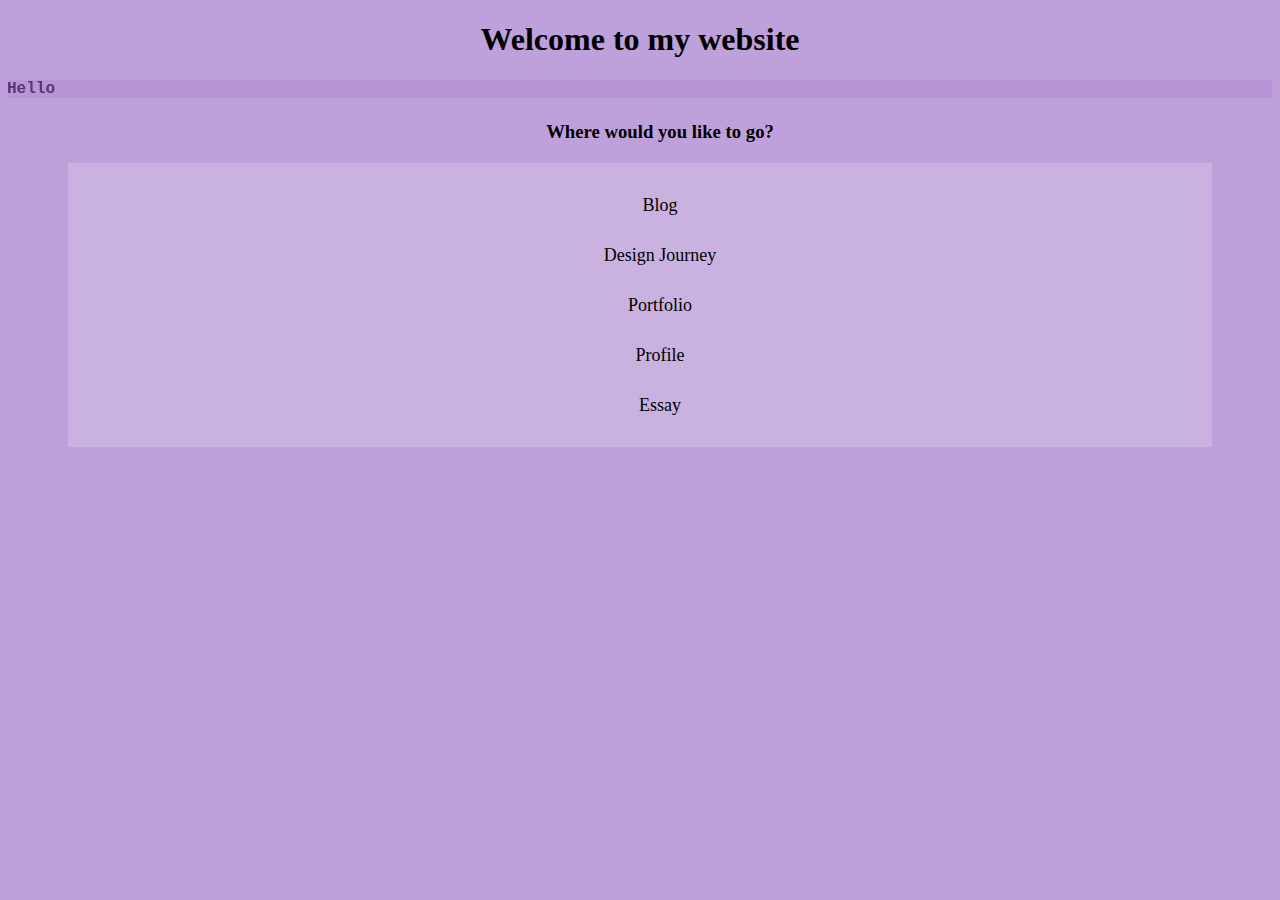
<file: index.html>
<!DOCTYPE html>
<html lang="en">
<head>
    <meta charset="UTF-8">
    <meta http-equiv="X-UA-Compatible" content="IE=edge">
    <meta name="viewport" content="width=device-width, initial-scale=1.0">
    <title>HelloBeautifulWorld</title>
    <link rel="normalize" href="normalize.css"/>
    <link rel="stylesheet" href="stylesheet.css">
</head>
<body>
    <header> <h1>Welcome to my website</h1></header>
    <marquee behavior="scroll" direction="right">Hello</marquee>
    <nav>
        <h3 class="begin">Where would you like to go?</h3>
        <section class="HomePage">
            <ul>
            <li><a href="blog.html">Blog</a></li>
            <li><a href="design.html">Design Journey</a></li>
            <li><a href="portfolio.html">Portfolio</a></li>
            <li><a href="profile.html">Profile</a></li>
            <li><a href="essay.html">Essay</a></li>
        </ul>
        </section>
    </nav>

</body>
</html>
</file>
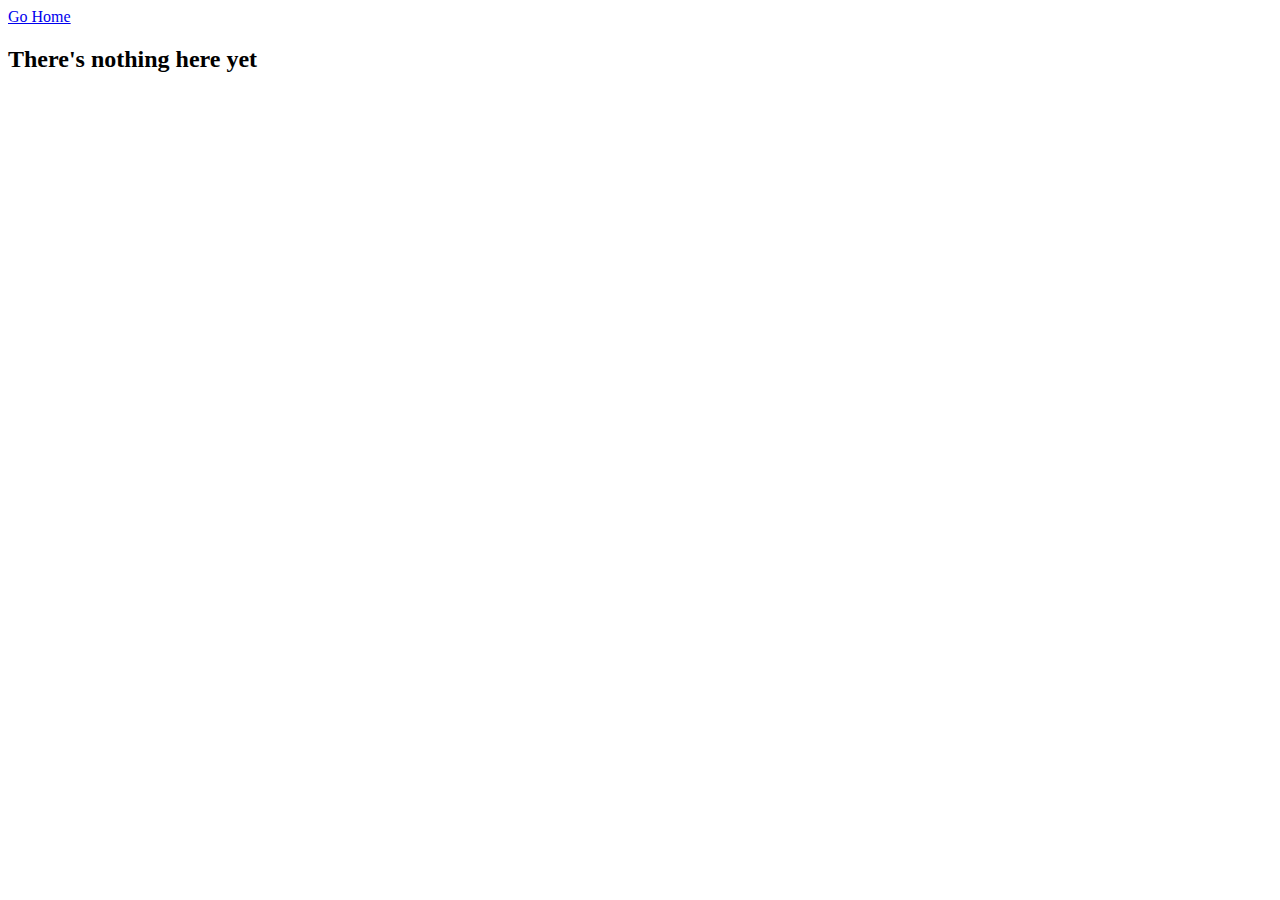
<file: essay.html>
<!DOCTYPE html>
<html lang="en">
<head>
    <meta charset="UTF-8">
    <meta http-equiv="X-UA-Compatible" content="IE=edge">
    <meta name="viewport" content="width=device-width, initial-scale=1.0">
    <title>Essay</title>
</head>
<body>
    <nav><a href="index.html">Go Home</a></nav>
    <h2>There's nothing here yet</h2>

    
</body>
</html>
</file>
<file: stylesheet.css>
body{
    background-color: rgb(190, 160, 218);
}
header{
    text-align: center;
}

marquee{
    background-color: rgba(176, 137, 212, 0.5);
    font-family: 'Courier New', Courier, monospace;
    font-weight: bold;
    color: rgb(85, 53, 115);
}

.begin{
    text-align: center;
    margin-left: 40px;
}

ul{
  list-style-type: none;  
}
li{
    text-align: center;
    font-size: large;
    line-height: 50px;
    
}
li a{
    color: black;
    text-decoration: none;
}

.HomePage{
    background-color: rgba(250, 250, 250, 0.2);
    padding-left: 20px;
    padding-right: 20px;
    padding-top: 1px;
    padding-bottom: 1px;
    margin-top: 20px;
    margin-left: 60px;
    margin-right: 60px;
    text-align: center;
}
</file>
